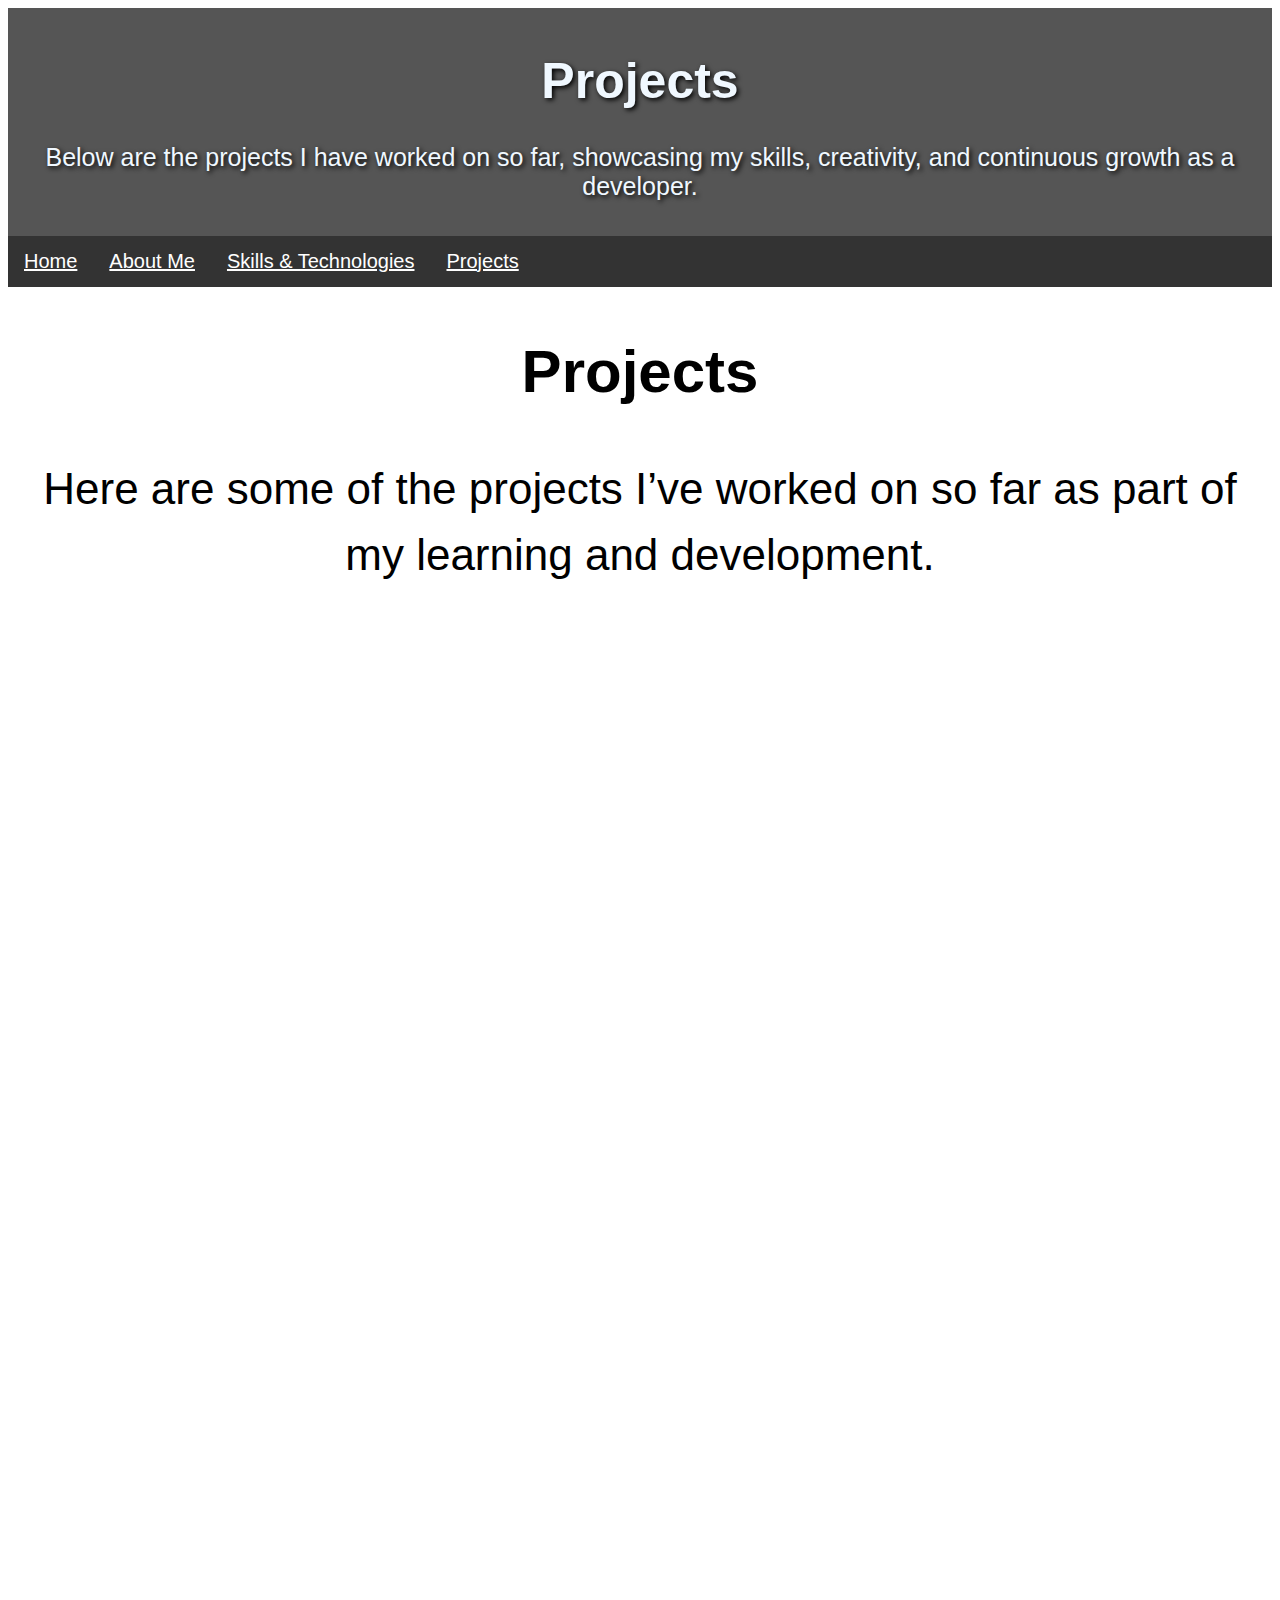
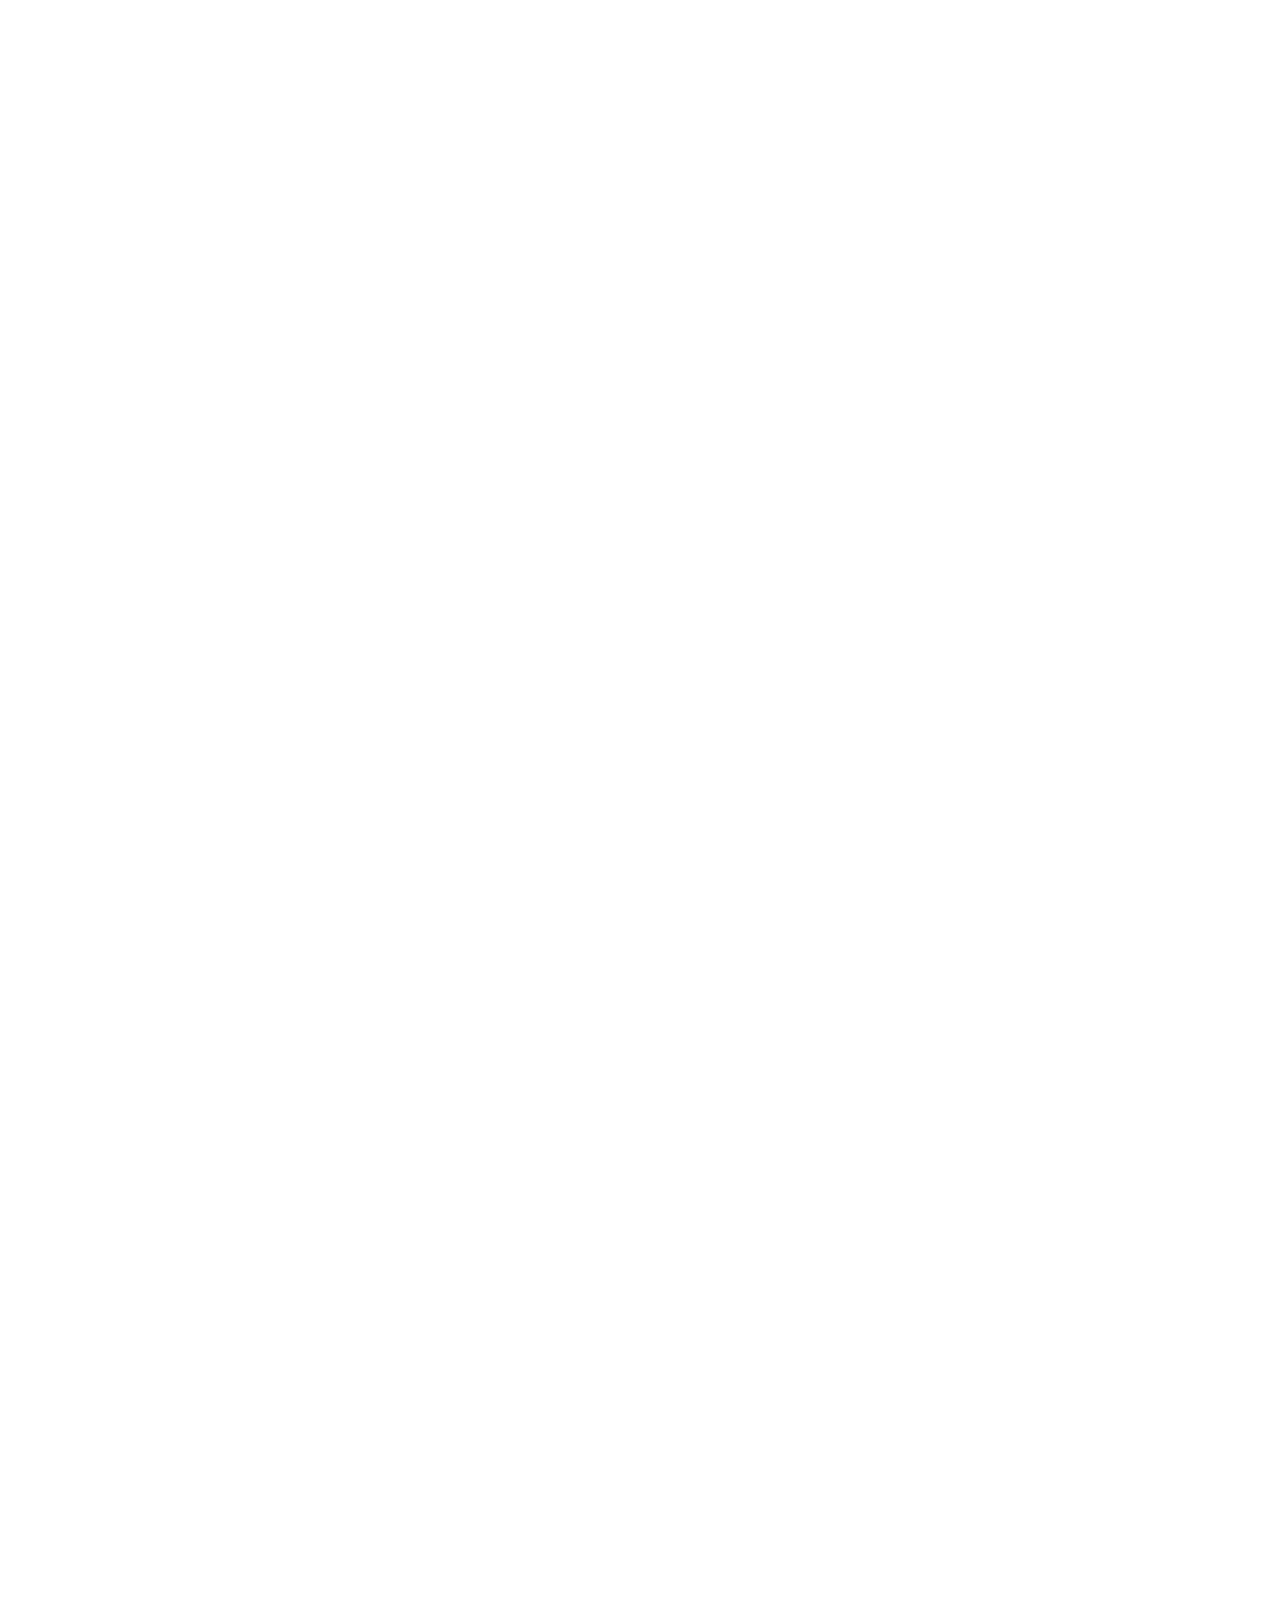
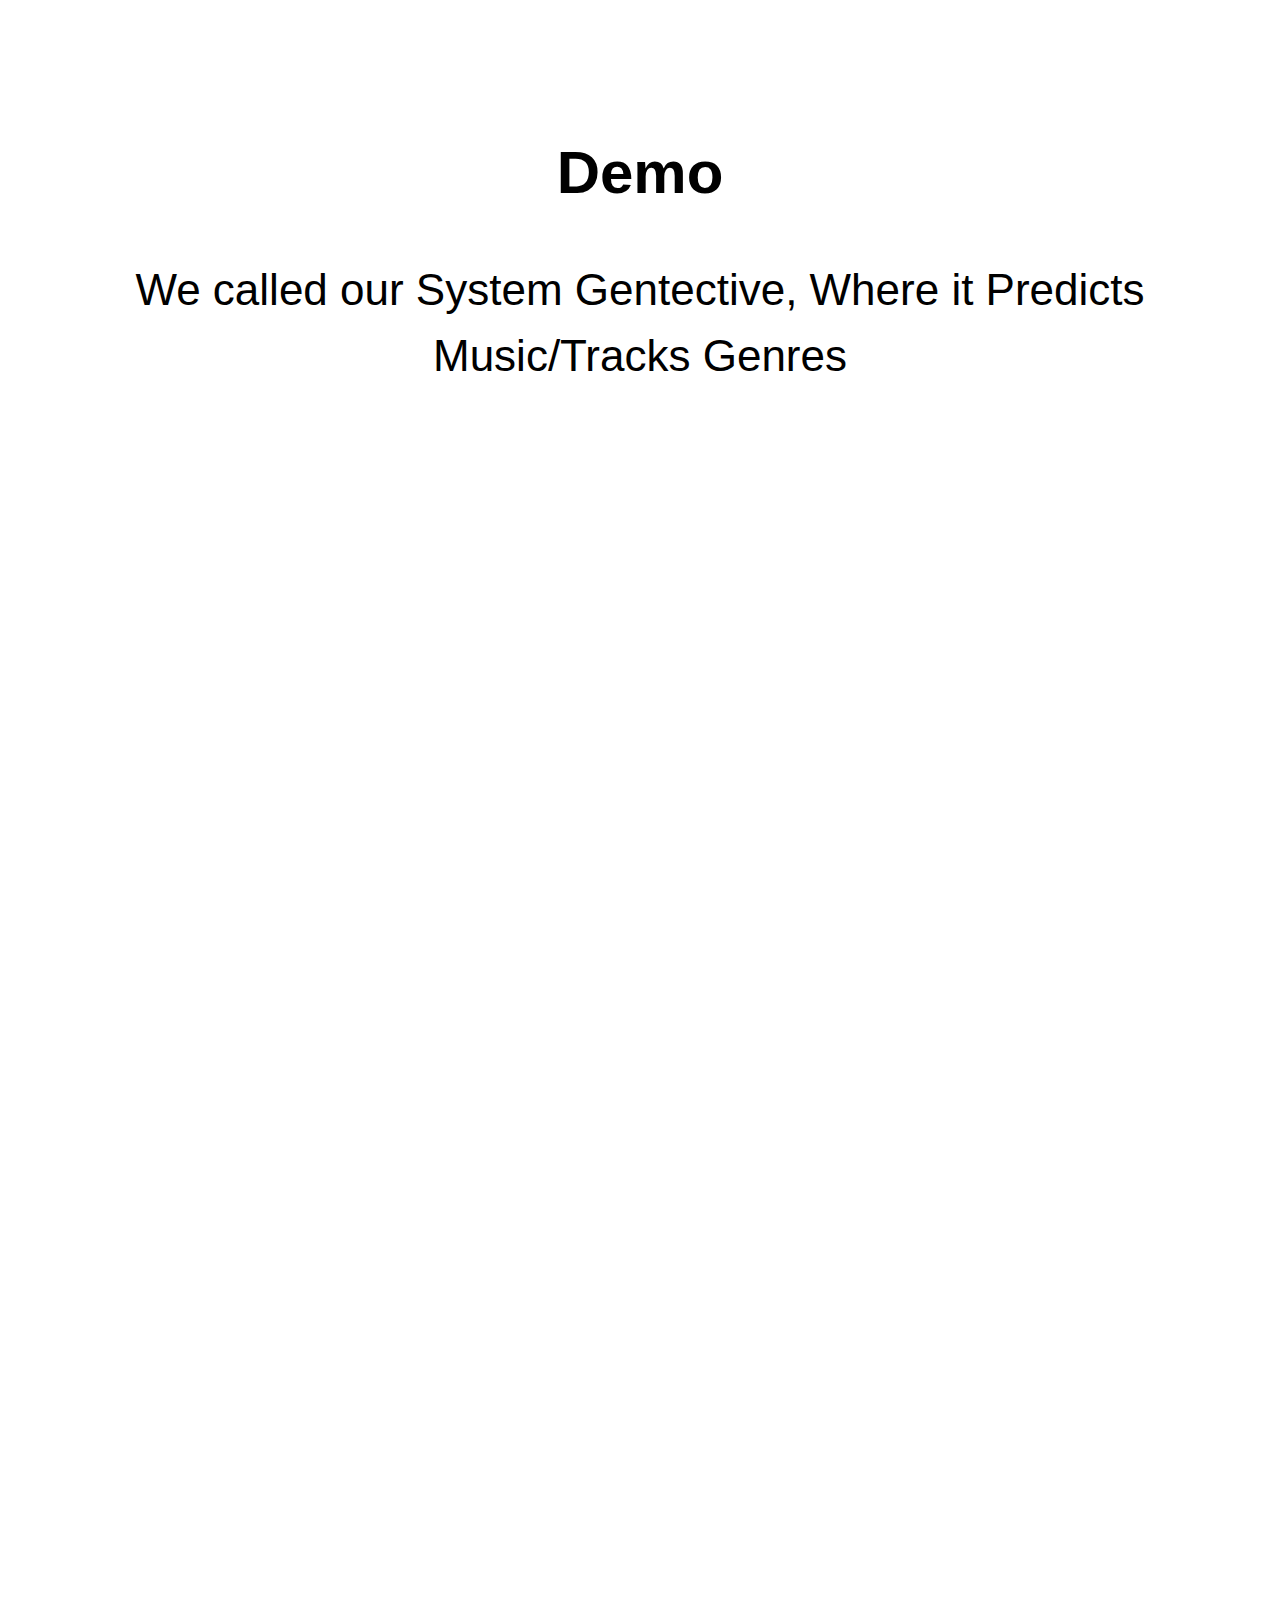
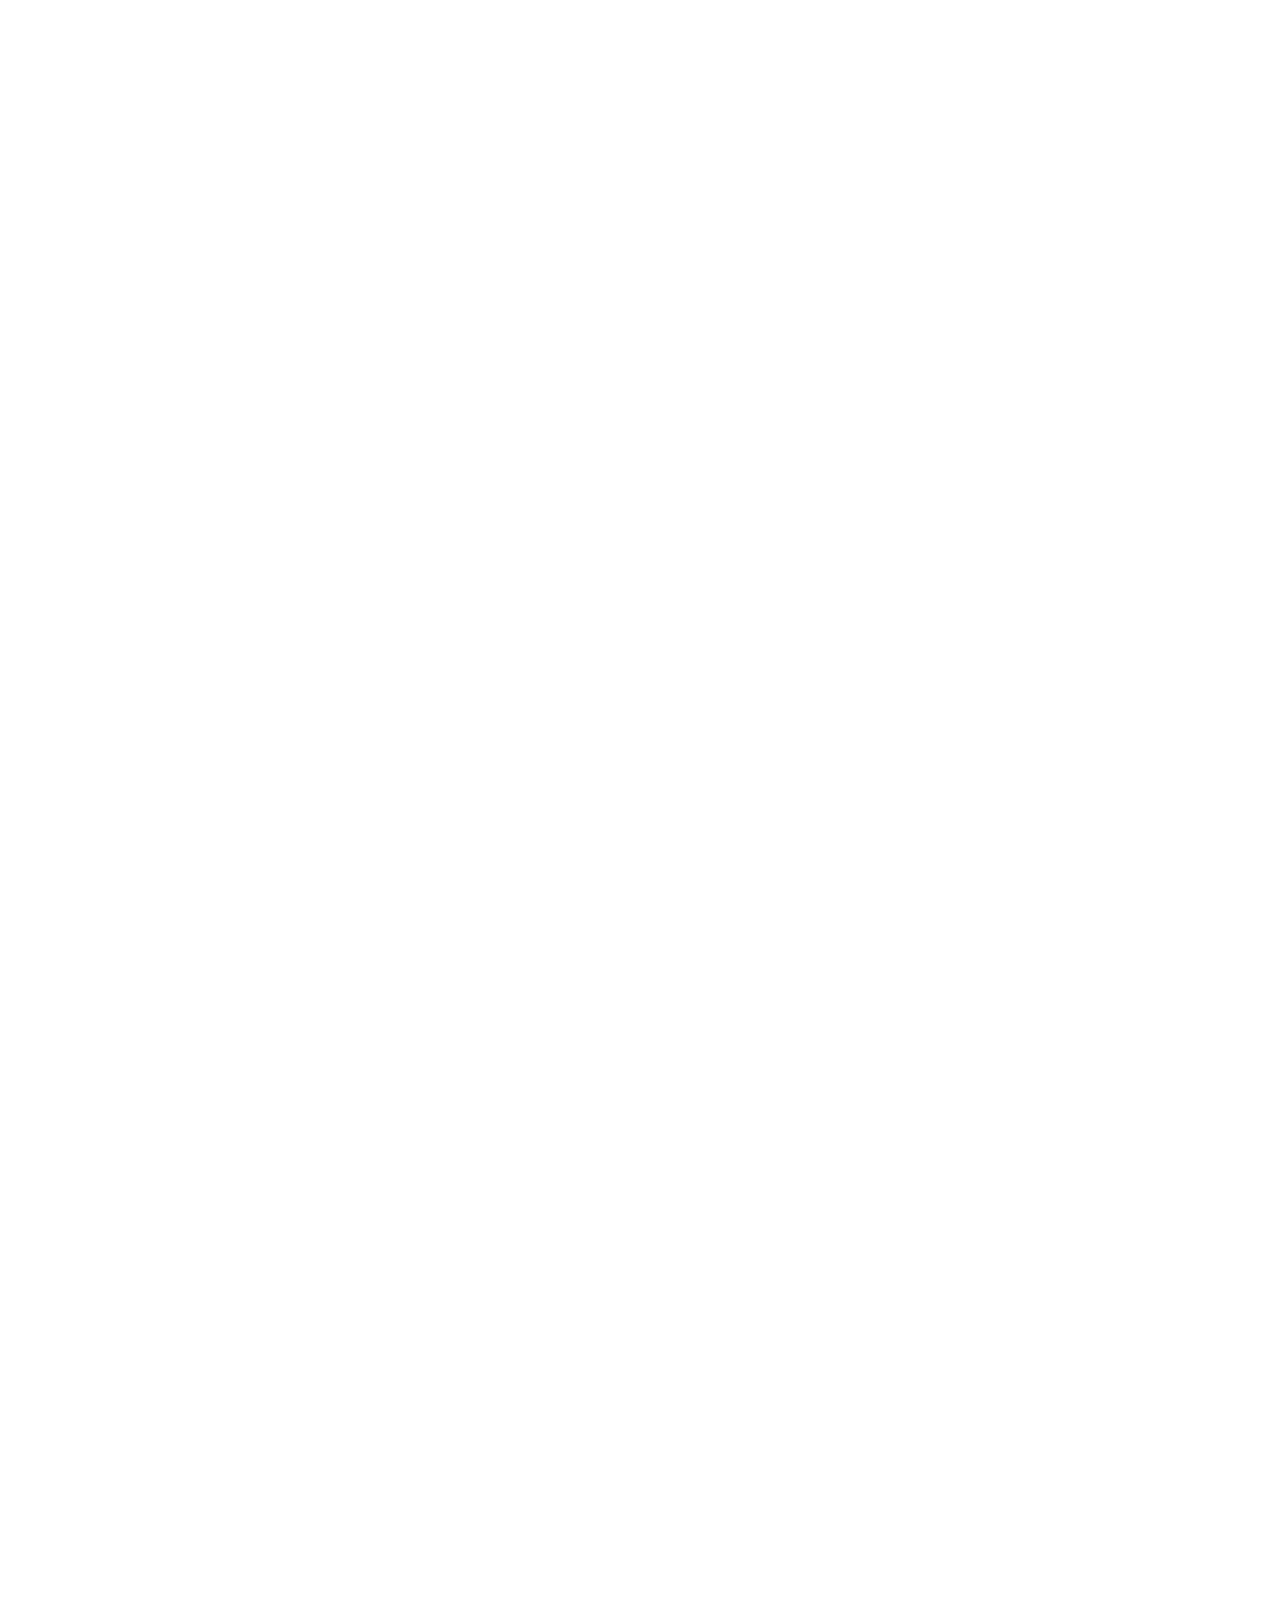
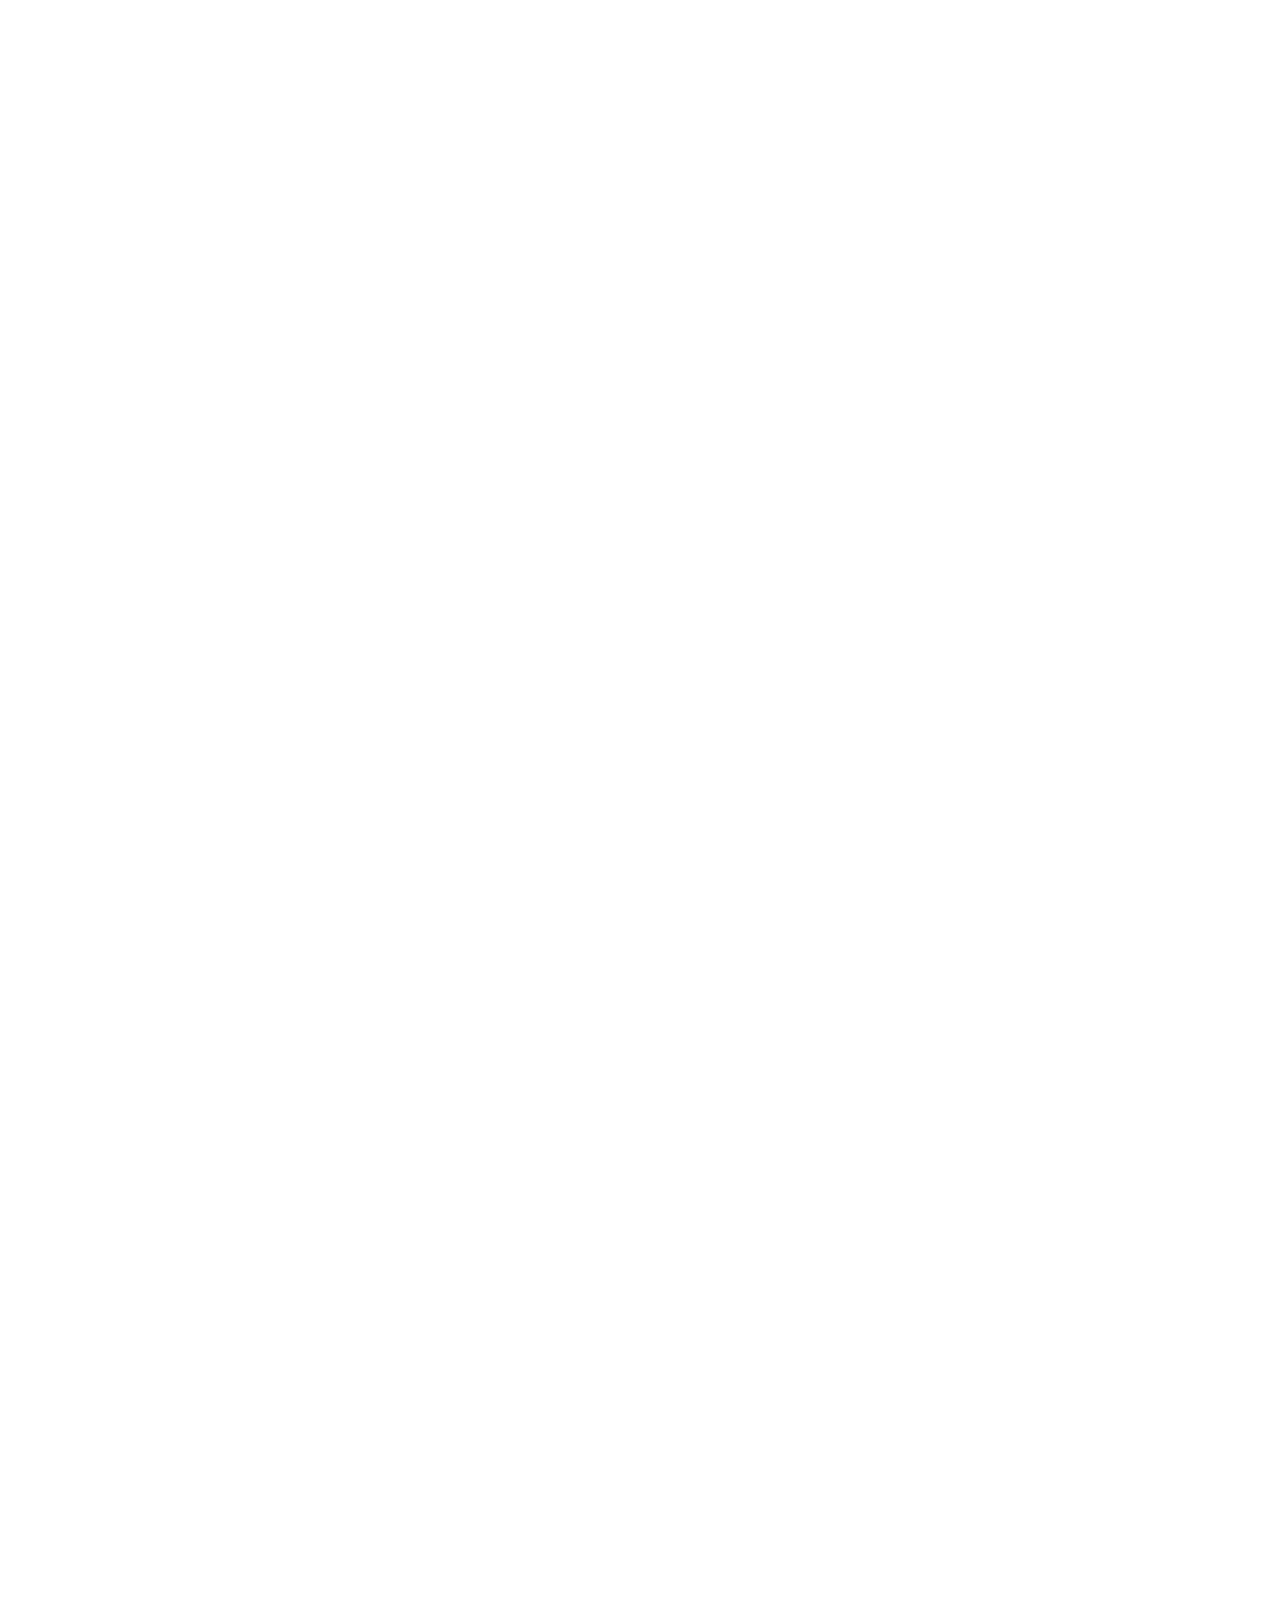
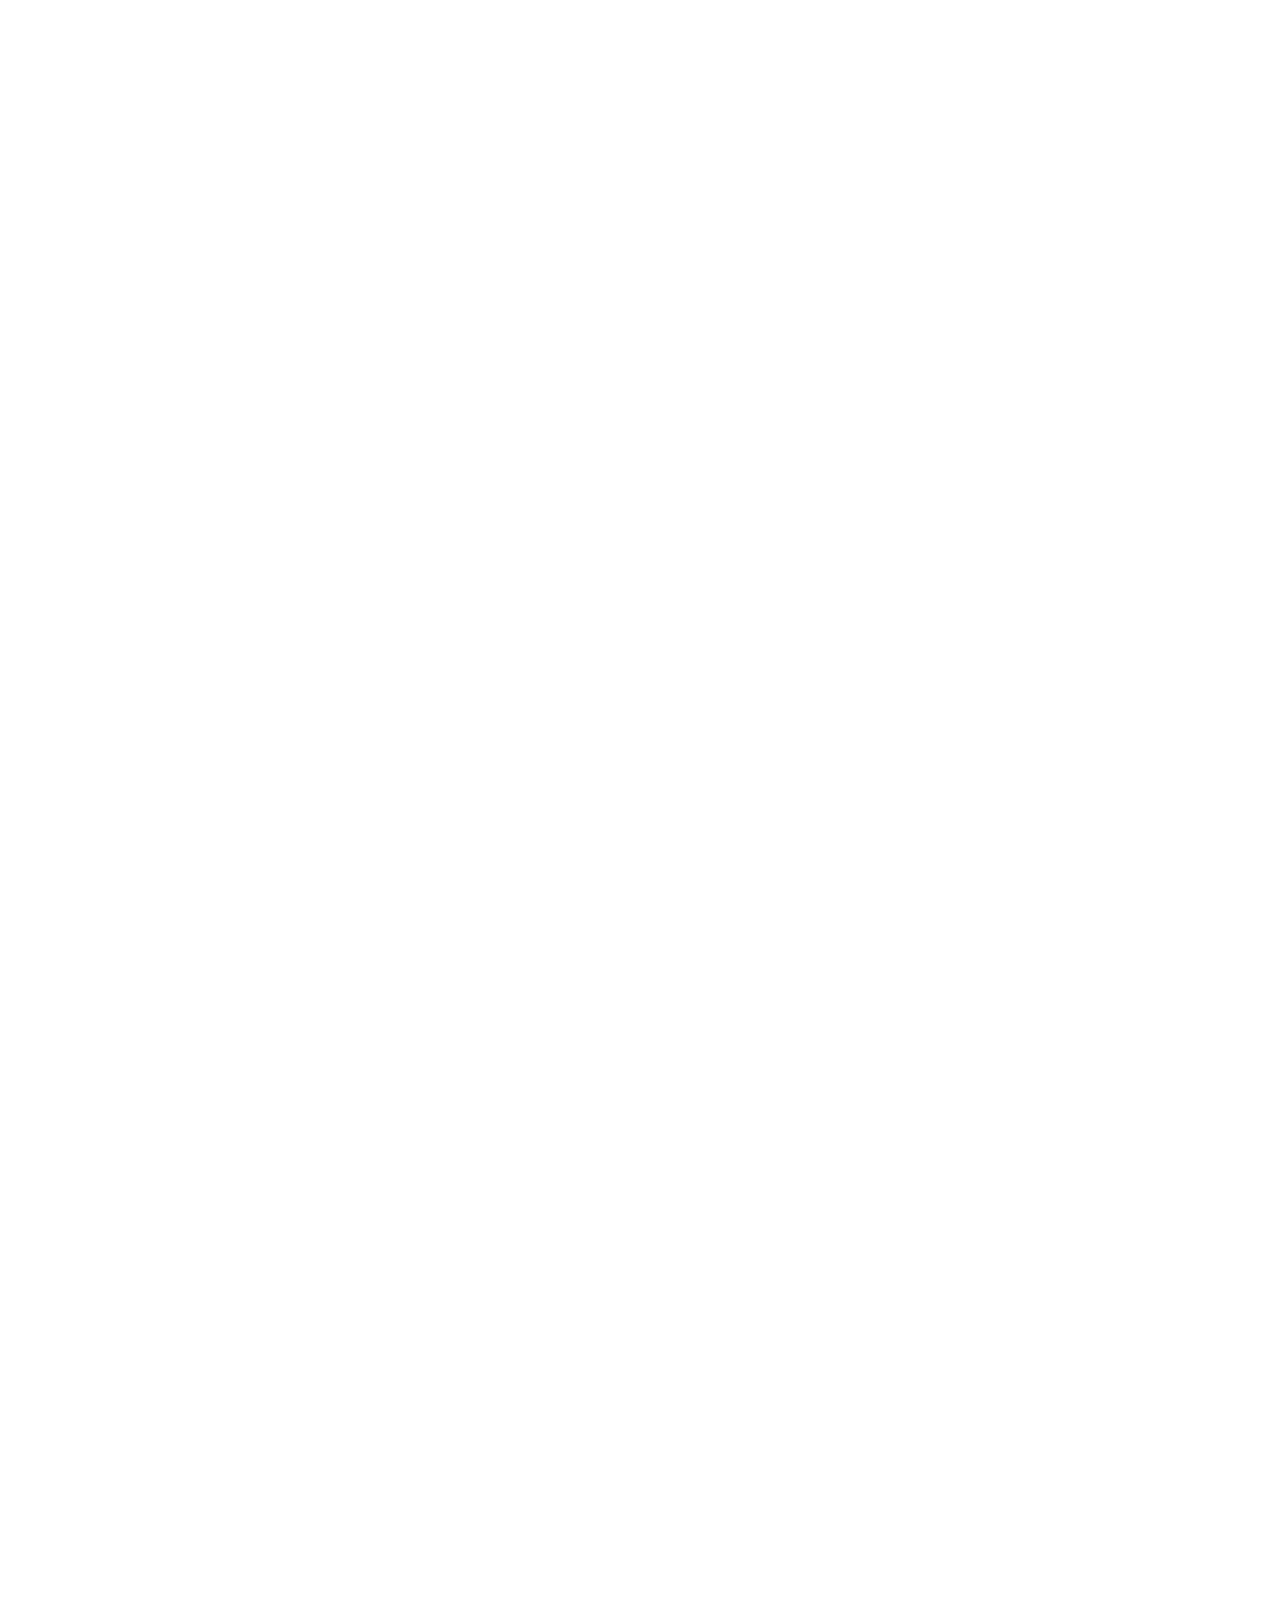
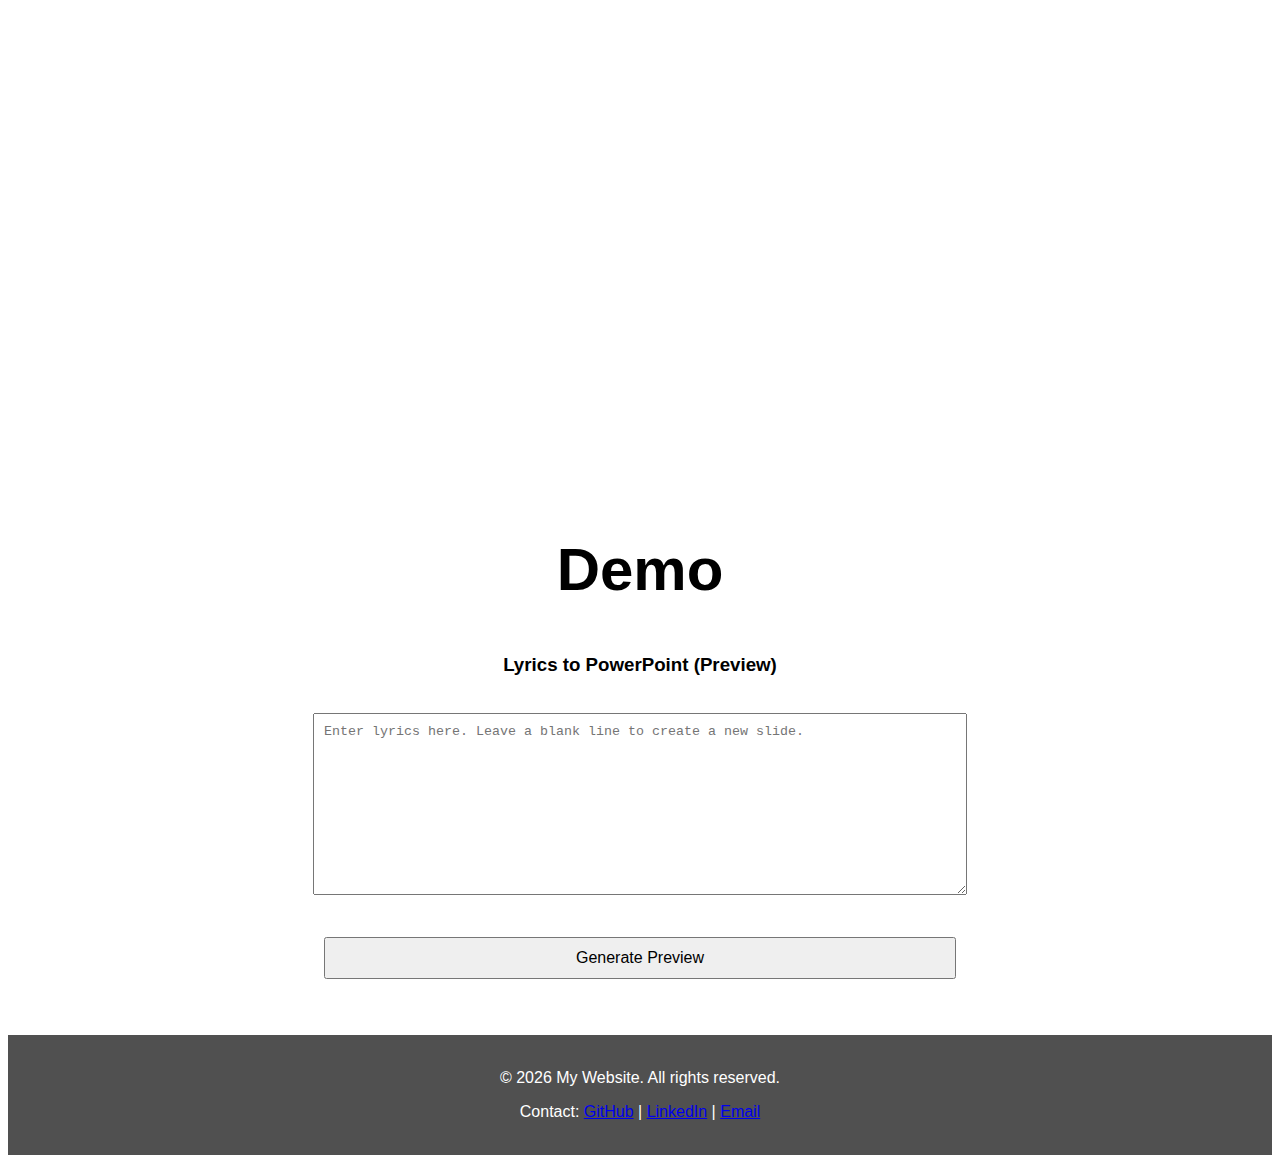
<file: pages/projects.html>
<!DOCTYPE html>
<html lang="en">

<head>
    <link rel="stylesheet" href="../css/project.css">

    <meta charset="UTF-8">
    <meta name="viewport" content="width=device-width, initial-scale=1.0">
    <title>Projects</title>
    <link rel="icon" href="../assets/icon.ico">
</head>
<body>

    <!-- Header Section -->
    <header>
        <h1>Projects</h1>

        <p>
            Below are the projects I have worked on so far, showcasing my skills, creativity, and continuous growth as a developer.
        </p>

    </header>

    <nav>
        <ul>
            <li><a href="../index.html">Home</a></li>
            <li><a href="about.html">About Me</a></li>
            <li><a href="skills.html">Skills & Technologies</a></li>
            <li><a href="projects.html">Projects</a></li>
        </ul>
    </nav>

    <!-- Main Content Section -->
    <main>
        <h2>Projects</h2>
        <p>Here are some of the projects I’ve worked on so far as part of my learning and development.</p>


        <div class="card show">
            <h3>RandFourBoost</h3>

            <p>RandFourBoost is a hybrid machine learning model that combines Random Forest, XGBoost, and Multi-Layer Perceptron (MLP) to predict the genre of music tracks and improve classification accuracy for beginner music producers.</p>

            <p><b>What problem it Solves</b></p>

            <p>
                RandFourBoost addresses a common challenge faced by beginner music producers:
                identifying whether their music aligns with the intended genre. Beginners often
                struggle to recognize genre-specific characteristics, which can result in tracks
                that drift away from the genre they aim to create. This system helps provide
                guidance by predicting the genre of a track, allowing producers to evaluate
                whether their music is on the right track.
            </p>

            <p><b>Technologies Used</b></p>

            <p>
                The system was developed using Python, with machine learning models implemented
                through the scikit-learn library. The application is planned to be deployed using
                Flask as a backend framework, allowing the model to be accessed through a web-based
                interface for user interaction.
            </p>

            <p>
        
            <a href="https://github.com/IFoundGeorge/RandFourBoost" target="_blank" rel="noopener noreferrer">
                GitHub link
            </a>
        </p>

            </div>
        </div>

        

        <h2>Demo</h2>

            <p>
                We called our System Gentective, Where it Predicts Music/Tracks Genres
            </p>

        <div class="card show">

            <div class="demo">

                <!-- Hidden file input -->
                <br>
                <br>

                <input type="file" id="audioUpload" accept="audio/*" hidden>

                <!-- Custom upload UI -->
                <label for="audioUpload" class="upload-box">
                    <span class="upload-text">Drop a music file here or click to upload</span>
                    <span class="file-name">No file selected</span>
                </label>

                <br>
                <br>
                <br>
                <br>

                <button class="predict-btn" disabled>Predict</button>

                <p class="result">
                    Predicted Genre: <span>—</span>
                </p>
            </div>

        </div>
        

        <br>
        <br>
        <br>
        <br>

        <div class="card show">
            <h3>A Web-Based System for Agricultural Data Monitoring, Yield Estimation, and Reporting</h3>
            
            <p>This project is a web-based application designed to manage agricultural data, estimate crop yields, and generate reports to support better planning and decision-making.</p>

            <p><b>What Problem It Solves</b></p>

            <p>
                This system addresses the challenge of managing and analyzing agricultural data efficiently.
                In many cases, farmer records, farm sizes, and crop yield information are stored manually or
                across multiple sources, making it difficult to monitor production and generate accurate
                reports. This system centralizes agricultural data, allowing administrators to easily track
                farmers, monitor farm sizes, estimate crop yields, and view production statistics to support
                better planning and decision-making.
            </p>

            <p><b>Technologies Used</b></p>

            <p>
                The system was developed using web technologies such as HTML, CSS, and JavaScript for the
                frontend interface, with Bootstrap used for responsive design. Data visualization is handled
                using Chart.js to display production statistics and trends. The system connects to a backend
                through a REST API, with data processing and management handled by a server built using
                Node.js and Express.
            </p>


            <p>
                
                <a href="https://github.com/IFoundGeorge/Smart-Seed-v8-master" target="_blank" rel="noopener noreferrer">
                    GitHub link
                </a>
            </p>
        </div>

        <br>
        <br>
        <br>
        <br>


        <div class="card show">
            <h3>Lyrics to Powerpoint</h3>

            <p>
                Lyrics to PowerPoint is a Python-based tool that automatically converts song lyrics into presentation slides,
                reducing the time and effort needed to create slides for praise and worship presentations.
            </p>

            <p><b>What Problem It Solves</b></p>

            <p>
                Lyrics to PowerPoint is a tool I created to make it easier to generate presentation slides
                for our church during praise and worship lineups. Previously, creating these slides required
                manually copying and pasting each line of lyrics into PowerPoint, which was time-consuming
                and repetitive. This project streamlines the process by automatically organizing lyrics into
                slides, allowing presentations to be created faster and more efficiently.
            </p>

            <p><b>Technologies Used</b></p>

            <p>
                The system was developed using Python, which was used to handle the core logic and functionality
                of the project. Python was chosen for its simplicity and efficiency, making it suitable for
                processing data and automating tasks within the application.
            </p>

            <p>
            <a href="https://github.com/IFoundGeorge/Lyrics-To-Powerpoint" target="_blank" rel="noopener noreferrer">
                GitHub link
            </a>
        </p>

            </div>
        </div>

        <h2>Demo</h2>

        <div class="lyrics-demo">
            <h3>Lyrics to PowerPoint (Preview)</h3>
            <br>

            <textarea
                id="lyricsInput"
                placeholder="Enter lyrics here. Leave a blank line to create a new slide."
            ></textarea>

            <br>
            <br>

            <button onclick="generateSlides()">Generate Preview</button>

            <div id="cardsContainer"></div>
        </div>

        <br><br>
        

    </main>

    <!-- Footer Section -->
    <footer>
        <br>
        <p>&copy; 2026 My Website. All rights reserved.</p>
        <p>
            Contact:
                <a href="https://github.com/IFoundGeorge" target="_blank">GitHub</a> |
                <a href="https://ph.linkedin.com/in/cyrus-cavero-873992159/en" target="_blank">LinkedIn</a> |
                <a href="mailto:caverocyrus@gmail.com">Email</a>
        </p>
        </p>
        <br>
    </footer>

    <script src="../js/randfourboost-demo.js"></script>
    <script src="../js/lyrics2powerpoint.js"></script>
</body>
</html>
</file>
<file: css/project.css>
html {
   margin: 0px;
   height: 100%;
   width: 100%;
}

page-container {
  position: relative;
  min-height: 100vh;
}

content-wrap {
  padding-bottom: 2.5rem;    /* Footer height */
}

body{
    background-color: rgb(255, 255, 255);
    font-family: Arial, sans-serif;
    color: black;
    animation: body-color 9s infinite linear;
}

@keyframes color {
  0%   { background: #afb3bb; }
  20%  { background: #9f9f9f; }
  40%  { background: #696969; }
  60%  { background: #5b5b5b; }
  80%  { background: #6f6f6f; }
  100% { background: #746d6d; }
}

@keyframes body-color {
  0%   { background: #ffffff; }
  20%  { background: #ffffff; }
  40%  { background: #f6fff6; }
  60%  { background: #f6f8ff; }
  80%  { background: #ffffff; }
  100% { background: #ffffff; }
}

/* Keyframes for fade-in + slight upward motion */
@keyframes fadeInUp {
    to {
        opacity: 1;
        transform: translateY(0);
    }
}

header{
    position: static;
    top: 0;
    padding: 10px 16px;
    background: #555;
    font-size: 25px;
    color: aliceblue;
    text-align: center;
    animation: color 9s infinite linear;
    text-shadow: 2px 2px 5px rgb(0, 0, 0);
}

nav{
    position: relative;
}

/* Remove default list styling */
ul {
    list-style-type: none;
    margin: 0;
    padding: 0;
    overflow: hidden;
    background-color: #333;
}

/* Align list items horizontally */
li {
    position: sticky;
    float: left;
}

/* Style the links */
li a {
    position: sticky;
    display: block;
    color: white;
    text-align: center;
    padding: 14px 16px;
    font-size: 20px;
}

/* Add hover effect */
li a:hover {
background-color: #111;
}

main {
    position: relative;   /* or remove position entirely */
    text-align: center;
}

main h2 {
    font-size: 60px;
}

img {
    max-width: 30%;
    height: auto;
    border-radius: 20px;
    border: 2px solid #ddd;
}

/* Card Container */
main .card-container {
    display: flex;
    flex-direction: column;
    justify-content: center;
    align-items: center;
}

/* Card styles */
main .card {
    background-color: #fff;
    border-radius: 8px;
    box-shadow: 0 4px 8px rgba(0, 0, 0, 0.1);
    width: 100%;
    max-width: 500px;
    margin: 0 10px;
    overflow: hidden;
    text-align: center;
    transition: transform 0.2s;
    cursor: pointer;
    display: flex;
    flex-direction: column;
    margin: 0 auto;
    box-shadow: rgba(0, 0, 0, 0.35) 0px 5px 15px;

    /* Fade-in animation */
    opacity: 0;
    transform: translateY(20px);
    animation: fadeInUp 0.8s ease-out forwards;
    
}

main .card img {

    display: block;
    margin-left: auto;
    margin-right: auto;
}


main .card h3 {
  font-size: 50px;
}


main .card p {
  font-size: 35px;
  line-height: 1.5;
  margin: 30px;
}

main p {
  font-size: 44px;
  line-height: 1.5;
  margin: 30px;
}

main .background {
  background-color: #cfe4ff;
}

main .upload-box {
    border: 2px dashed #ccc;
    border-radius: 10px;
    padding: 50px;
    cursor: pointer;
    transition: all 0.3s ease;
    display: block;
    margin: 20px auto;
    max-width: 1200px;
}

main .upload-box:hover {
    border-color: #555;
    background-color: #f9f9f9;
}

main .upload-text {
    display: block;
    font-weight: 600;
    margin-bottom: 8px;
}

main .file-name {
    font-size: 14px;
    color: #666;
}

main .predict-btn {
    margin-top: 15px;
    padding: 12px 30px;
    border: none;
    border-radius: 8px;
    font-weight: bold;
    cursor: not-allowed;
    opacity: 0.6;
    transition: all 0.3s ease;
}

main .predict-btn:enabled {
    cursor: pointer;
    opacity: 1;
}

main .predict-btn:hover:enabled {
    transform: translateY(-2px);
}

main .result span {
    transition: color 0.3s ease;
}

main .result span.success {
    color: #28a745; /* nice clean green */
    font-weight: bold;
}


main .demo {
    margin: 20px 0;
    border-radius: 10px; /* optional, looks nicer */
    padding: 20px;       /* optional, gives breathing room */
}

main .demo input {
    margin: 10px 0;
}

main .predict-btn {
    padding: 30px 50px;
    border: none;
    border-radius: 6px;
    cursor: pointer;
    font-weight: bold;
    font-size: 20px;
}

main .result {
    margin-top: 15px;
    font-weight: bold;
}

.lyrics-demo textarea {
  width: 50%;
  height: 160px;
  padding: 10px;
  margin-bottom: 10px;
}

.lyrics-demo button {
  width: 50%;
  padding: 10px 16px;
  margin: 10px 0 20px;
  cursor: pointer;
  font-size: 16px;
}


#cardsContainer {
  display: grid;
  grid-template-columns: repeat(auto-fill, minmax(260px, 1fr));
  gap: 20px;
}

.lyric-card {
  background: #000;
  color: #fff;
  padding: 30px 20px;
  border-radius: 10px;
  text-align: center;
  font-size: 22px;
  min-height: 180px;

  display: flex;
  align-items: center;
  justify-content: center;

  white-space: pre-line;
}


footer {
  left: 0;
  bottom: 0;
  width: 100%;
  background-color: rgb(80, 80, 80);
  color: white;
  text-align: center;
}
</file>
